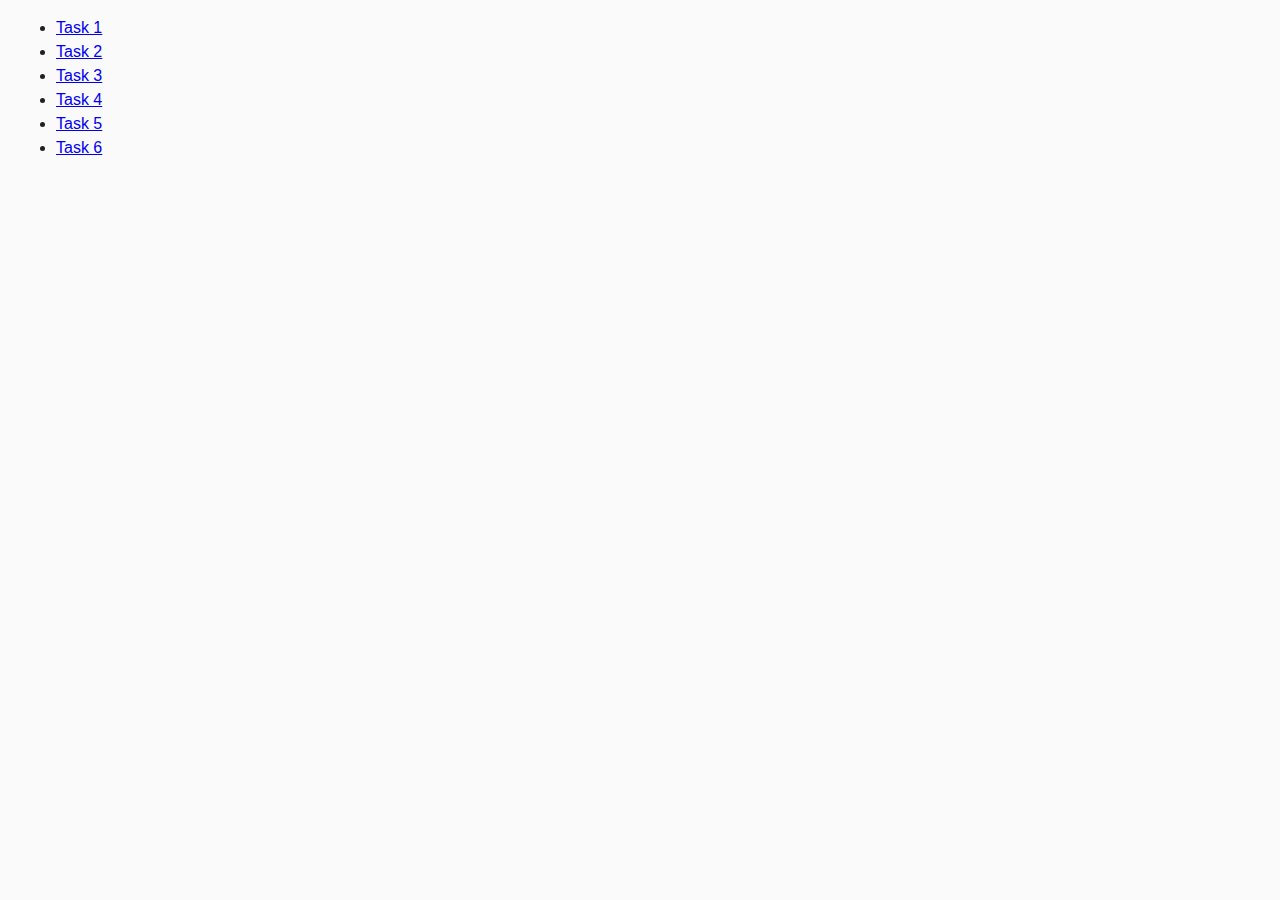
<file: index.html>
<!DOCTYPE html>
<html lang="en">
  <head>
    <meta charset="UTF-8" />
    <meta http-equiv="X-UA-Compatible" content="IE=edge" />
    <meta name="viewport" content="width=device-width, initial-scale=1.0" />
    <title>Homework 7</title>
    <link rel="stylesheet" href="./css/common.css" />
  </head>
  <body>
    <ul>
      <li><a href="./task-1.html">Task 1</a></li>
      <li><a href="./task-2.html">Task 2</a></li>
      <li><a href="./task-3.html">Task 3</a></li>
      <li><a href="./task-4.html">Task 4</a></li>
      <li><a href="./task-5.html">Task 5</a></li>
      <li><a href="./task-6.html">Task 6</a></li>
    </ul>
  </body>
</html>
</file>
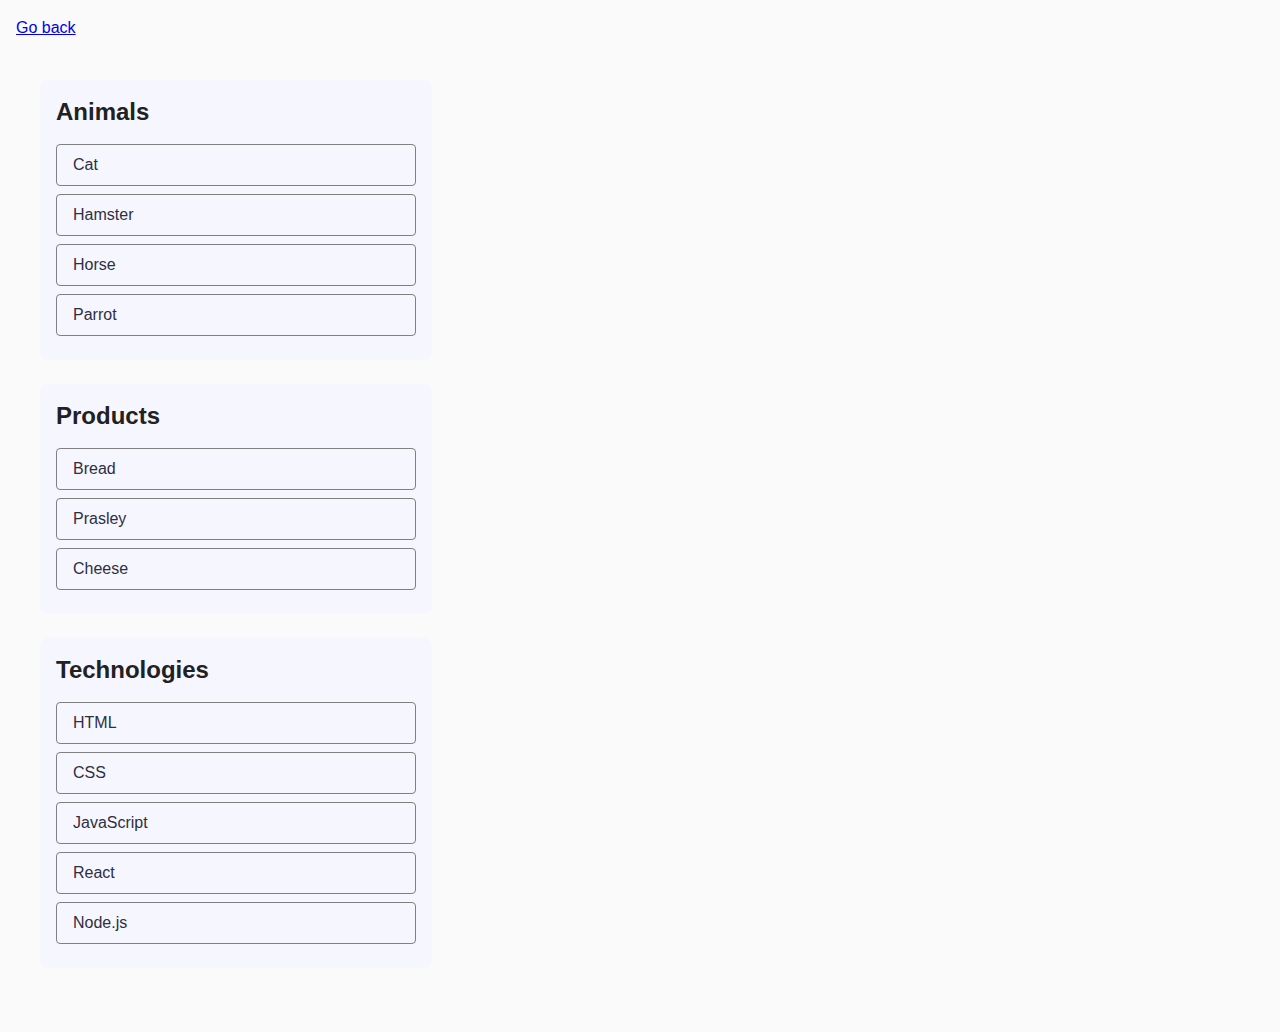
<file: task-1.html>
<!DOCTYPE html>
<html lang="en">
  <head>
    <meta charset="UTF-8" />
    <meta http-equiv="X-UA-Compatible" content="IE=edge" />
    <meta name="viewport" content="width=device-width, initial-scale=1.0" />
    <title>Task 1</title>
    <link rel="stylesheet" href="./css/common.css" />
    <link rel="stylesheet" href="./css/task-1.css">
  </head>
  <body>
    <p><a href="./index.html">Go back</a></p>

    <ul id="categories">
      <li class="item">
        <h2>Animals</h2>

        <ul>
          <li>Cat</li>
          <li>Hamster</li>
          <li>Horse</li>
          <li>Parrot</li>
        </ul>
      </li>
      <li class="item">
        <h2>Products</h2>

        <ul>
          <li>Bread</li>
          <li>Prasley</li>
          <li>Cheese</li>
        </ul>
      </li>
      <li class="item">
        <h2>Technologies</h2>

        <ul>
          <li>HTML</li>
          <li>CSS</li>
          <li>JavaScript</li>
          <li>React</li>
          <li>Node.js</li>
        </ul>
      </li>
    </ul>

    <script src="./js/task-1.js" type="module"></script>
  </body>
</html>
</file>
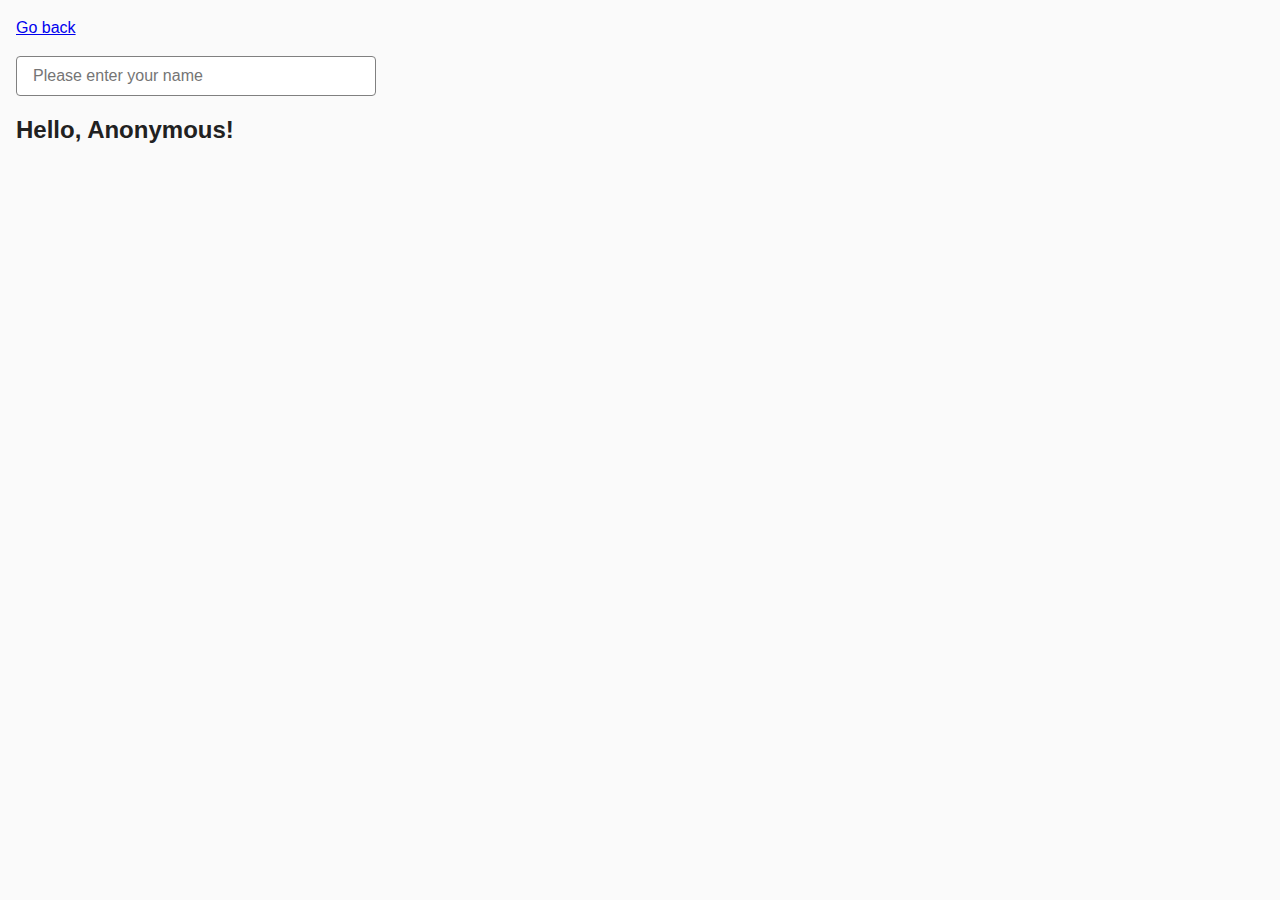
<file: task-3.html>
<!DOCTYPE html>
<html lang="en">
  <head>
    <meta charset="UTF-8" />
    <meta http-equiv="X-UA-Compatible" content="IE=edge" />
    <meta name="viewport" content="width=device-width, initial-scale=1.0" />
    <title>Task 3</title>
    <link rel="stylesheet" href="./css/common.css" />
    <link rel="stylesheet" href="./css/task-3.css">
  </head>
  <body>
    <p><a href="./index.html">Go back</a></p>

    <input type="text" id="name-input" placeholder="Please enter your name" />
    <h1>Hello, <span id="name-output">Anonymous</span>!</h1>

    <script src="./js/task-3.js" type="module"></script>
  </body>
</html>
</file>
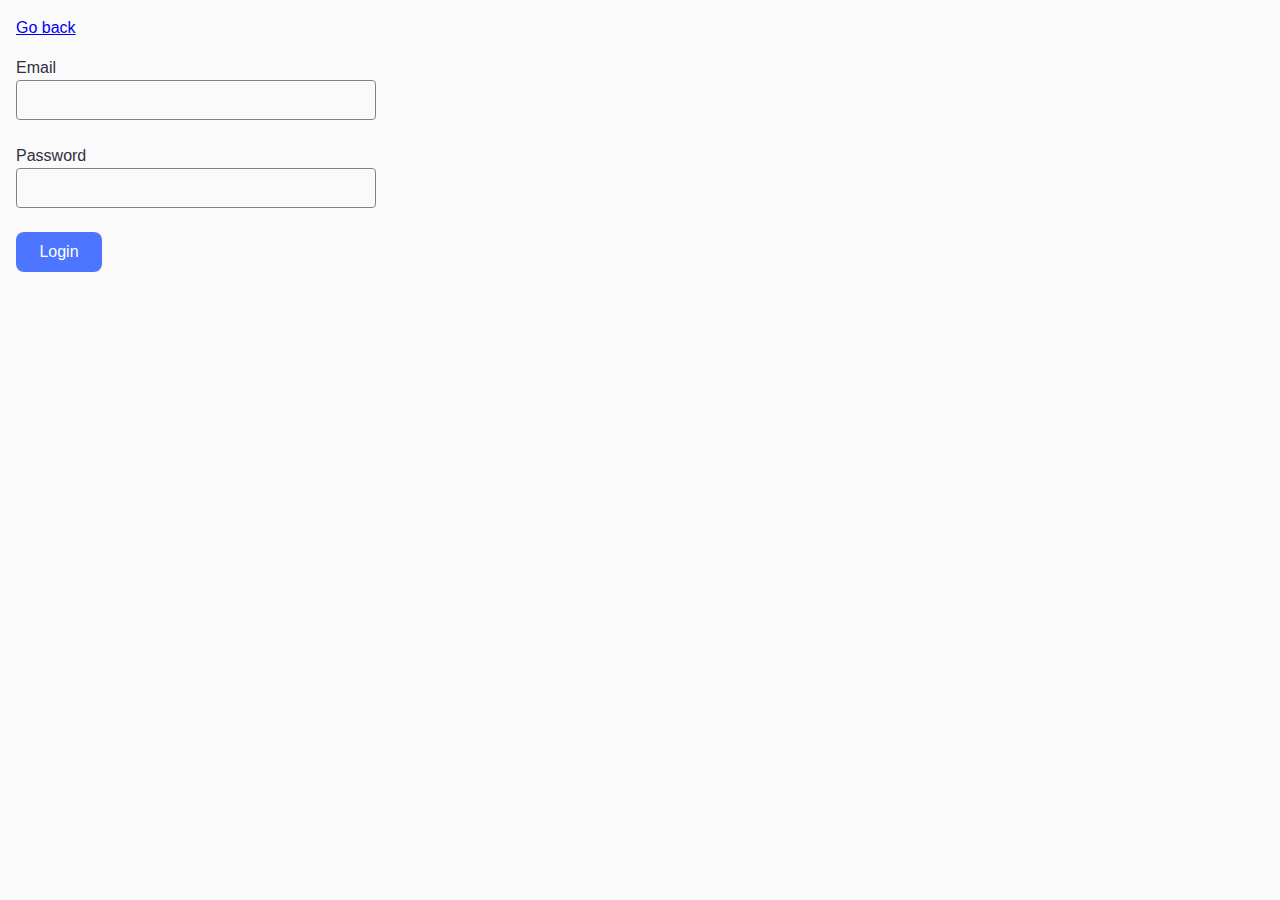
<file: task-4.html>
<!DOCTYPE html>
<html lang="en">
  <head>
    <meta charset="UTF-8" />
    <meta http-equiv="X-UA-Compatible" content="IE=edge" />
    <meta name="viewport" content="width=device-width, initial-scale=1.0" />
    <title>Task 4</title>
    <link rel="stylesheet" href="./css/common.css" />
    <link rel="stylesheet" href="./css/task-4.css">
  </head>
  <body>
    <p><a href="./index.html">Go back</a></p>

    <form class="login-form">
      <label>
        Email
        <input type="email" name="email" />
      </label>
      <label>
        Password
        <input type="password" name="password" />
      </label>
      <button type="submit">Login</button>
    </form>

    <script src="./js/task-4.js" type="module"></script>
  </body>
</html>
</file>
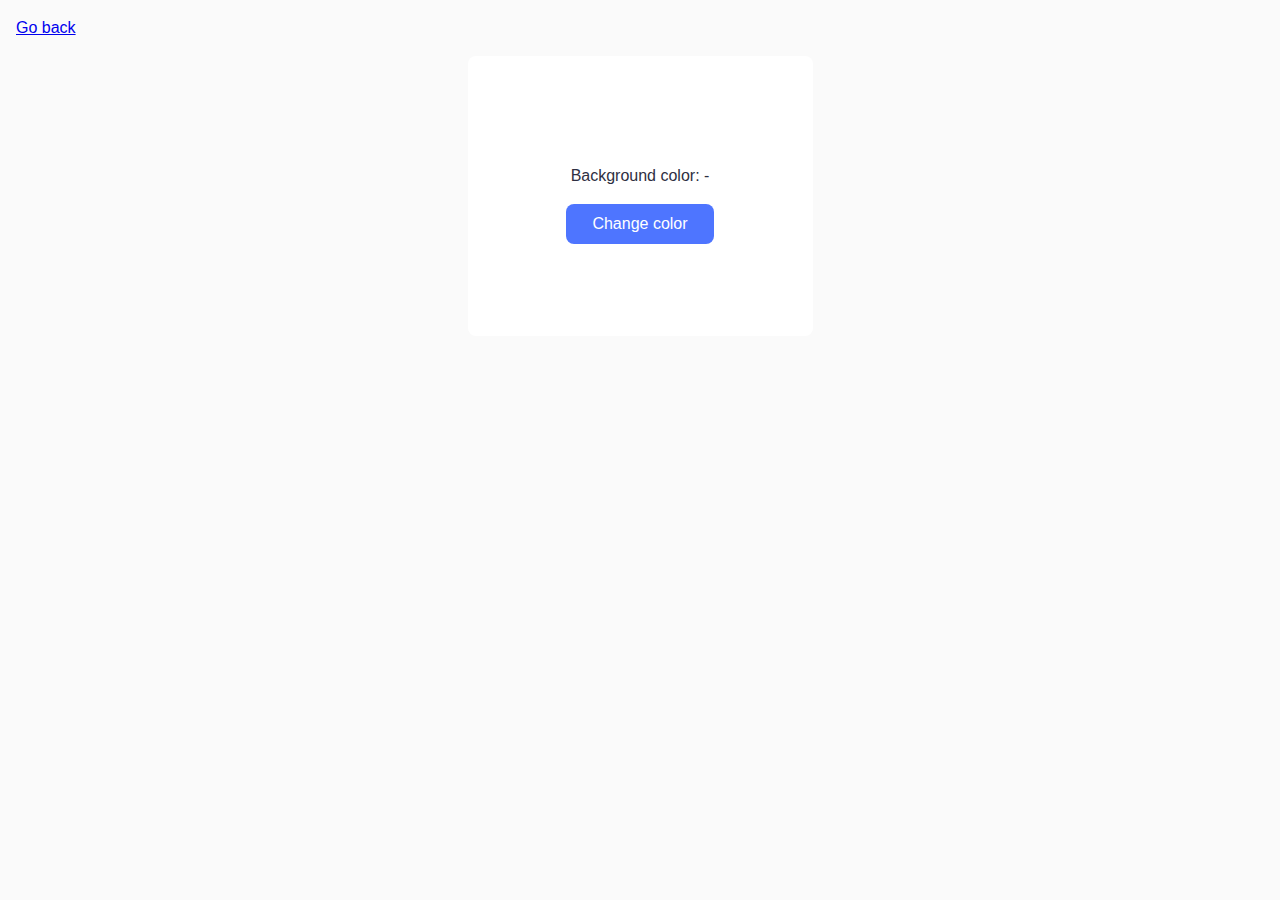
<file: task-5.html>
<!DOCTYPE html>
<html lang="en">
  <head>
    <meta charset="UTF-8" />
    <meta http-equiv="X-UA-Compatible" content="IE=edge" />
    <meta name="viewport" content="width=device-width, initial-scale=1.0" />
    <title>Task 5</title>
    <link rel="stylesheet" href="./css/common.css" />
    <link rel="stylesheet" href="./css/task-5.css">
  </head>
  <body>
    <p><a href="./index.html">Go back</a></p>

    <div class="widget">
      <p>Background color: <span class="color">-</span></p>
      <button type="button" class="change-color">Change color</button>
    </div>

    <script src="./js/task-5.js" type="module"></script>
  </body>
</html>
</file>
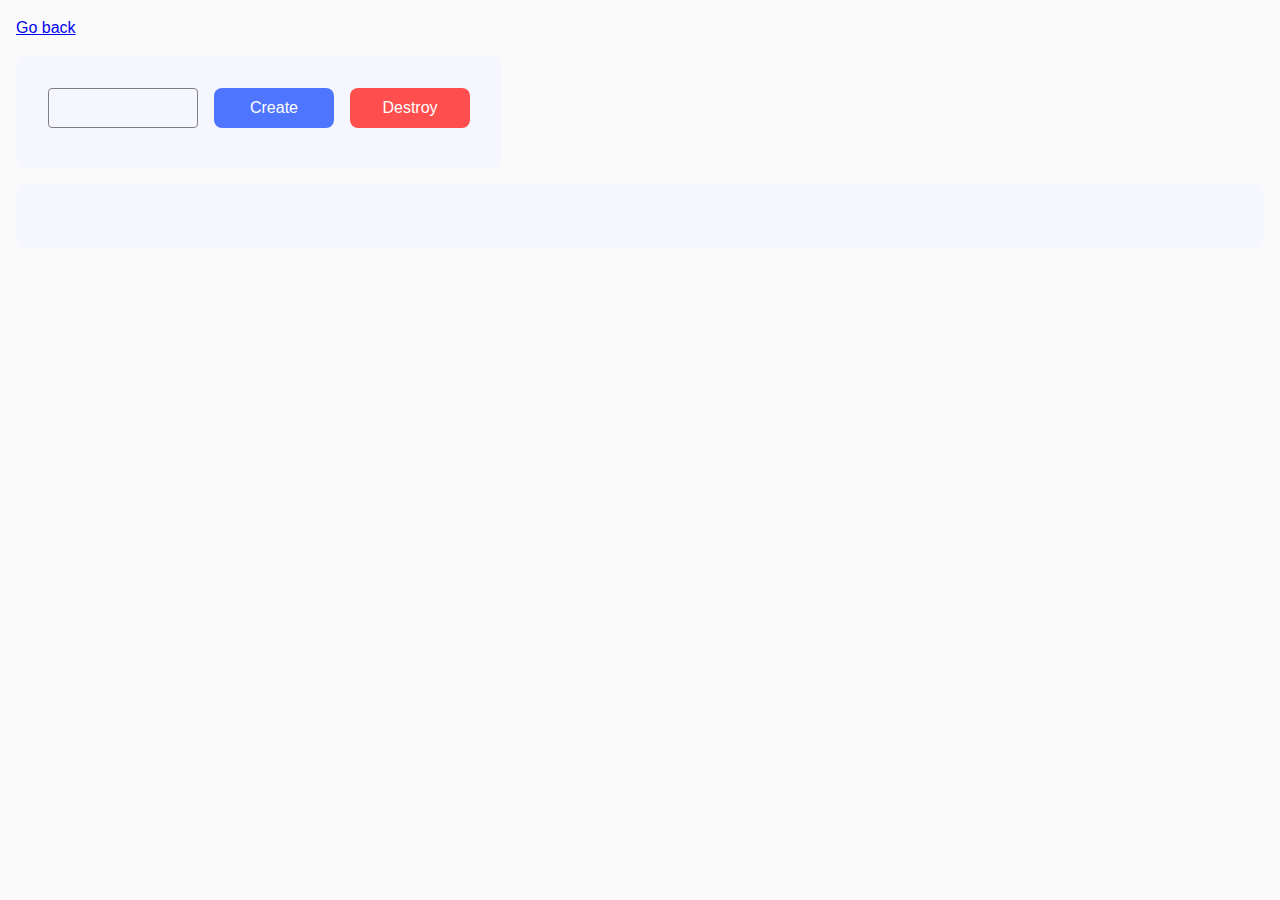
<file: task-6.html>
<!DOCTYPE html>
<html lang="en">
  <head>
    <meta charset="UTF-8" />
    <meta http-equiv="X-UA-Compatible" content="IE=edge" />
    <meta name="viewport" content="width=device-width, initial-scale=1.0" />
    <title>Task 6</title>
    <link rel="stylesheet" href="./css/common.css" />
    <link rel="stylesheet" href="./css/task-6.css">
  </head>
  <body>
    <p><a href="./index.html">Go back</a></p>

    <div id="controls">
      <input type="number" min="1" max="100" step="1" />
      <button type="button" data-create>Create</button>
      <button type="button" data-destroy>Destroy</button>
    </div>

    <div id="boxes"></div>

    <script src="./js/task-6.js" type="module"></script>
  </body>
</html>
</file>
<file: css/common.css>
* {
  box-sizing: border-box;
}

body {
  margin: 16px;
  font-family: -apple-system, BlinkMacSystemFont, 'Segoe UI', Roboto, Oxygen,
    Ubuntu, Cantarell, 'Open Sans', 'Helvetica Neue', sans-serif;
  -webkit-font-smoothing: antialiased;
  -moz-osx-font-smoothing: grayscale;
  background-color: #fafafa;
  color: #212121;
  line-height: 1.5;
}
</file>
<file: css/task-1.css>
body {
    font-family: Montserrat, sans-serif;
}
#categories {
    padding: 24px;
    width: 440px;
}

ul {
    list-style: none;
    padding: 0;
    margin: 0;
}

.item {
    padding: 16px;
    margin-bottom: 24px;
    background-color: #F6F6FE;
    border-radius: 8px;
}

.item li {
    border: solid #808080 1px;
    border-radius: 4px;
    margin-bottom: 8px;
    padding: 8px 16px;
    font-size: 16px;
    font-weight: 400;
    color: #2E2F42;
}

h2 {
    line-height: 32px;
    font-weight: 600;
    font-size: 24px;
    margin: 0;
    margin-bottom: 16px;
}
</file>
<file: css/task-3.css>
body {
    font-family: Montserrat, sans-serif;
}
  
#name-input {
    color: #2E2F42;
    padding: 8px 16px;
    font-size: 16px;
    border: solid 1px #808080;
    border-radius: 4px;
    width: 360px;
    height: 40px;
    margin-bottom: 16px;
}

h1 {
    font-weight: 600;
    font-size: 24px;
    margin: 0;
}
</file>
<file: css/task-4.css>
body {
    font-family: Montserrat, sans-serif;
    color: #2E2F42;

}

button, input, textarea {
    border: none;
    outline: none;
    background: none;
  }
  
.login-form{
    display: flex;
    flex-direction: column;
    width: 360px;
}

label {
    margin-bottom: 8px;
    font-size: 16px;
}

input {
    margin-bottom: 8px;
    height: 40px;
    width: 360px;
    padding: 8px 16px;
    border: solid 1px #808080;
    border-radius: 4px;
}
input:last-child{
    margin-bottom: 16px;
}

input:hover{
    border-color: #000000;
}

input:active{
    border-color: #808080;
}

button {
    padding: 8px 16px;
    background-color: #4E75FF;
    color: #FFFFFF;
    font-weight: 500px;
    font-size: 16px;
    border-radius: 8px;
    width: 86px;
    height: 40px;
}

button:hover{
    background-color: #6C8CFF;
}
</file>
<file: css/task-5.css>
body {
    font-family: Montserrat, sans-serif;
    color: #2E2F42;
}

button, input, textarea {
    border: none;
    outline: none;
    background: none;
}

.widget{
    margin: 0 auto;
    display: flex;
    align-items: center;
    justify-content: center;
    flex-direction: column;
    background-color: #FFFFFF;
    border-radius: 8px;
    height: 280px;
    width: 345px;
}

.change-color{
        padding: 8px 16px;
        background-color: #4E75FF;
        color: #FFFFFF;
        font-weight: 500px;
        font-size: 16px;
        border-radius: 8px;
        width: 148px;
        height: 40px;
}

    
.change-color:hover{
    background-color: #6C8CFF;
}
</file>
<file: css/task-6.css>
body {
    font-family: Montserrat, sans-serif;
    color: #2E2F42;
}

button, input, textarea {
    border: none;
    outline: none;
    background: none;
}

#controls{
    padding: 32px;
    width: 486px;
    display: flex;
    gap: 16px;
    background-color: #F6F6FE;
    border-radius: 8px;
    margin-bottom: 16px;
}

#boxes{
    padding: 32px;
    display: flex;
    background-color: #F6F6FE;
    border-radius: 8px;
    gap: 44px;
    overflow-x: auto;
    white-space: nowrap;
}

button {
    padding: 8px 16px;
    background-color: #4E75FF;
    color: #FFFFFF;
    font-weight: 500px;
    font-size: 16px;
    border-radius: 8px;
    width: 120px;
    height: 40px;
}

button:last-child{
    background-color: #FF4E4E;
}

button:hover{
    background-color: #6C8CFF;
}

button:last-child:hover{
    background-color: #FF7070;
}
input {
    margin-bottom: 8px;
    height: 40px;
    width: 150px;
    padding: 8px 16px;
    border: solid 1px #808080;
    border-radius: 4px;
}
input:last-child{
    margin-bottom: 16px;
}

input:hover{
    border-color: #000000;
}

input:active{
    border-color: #808080;
}
</file>
